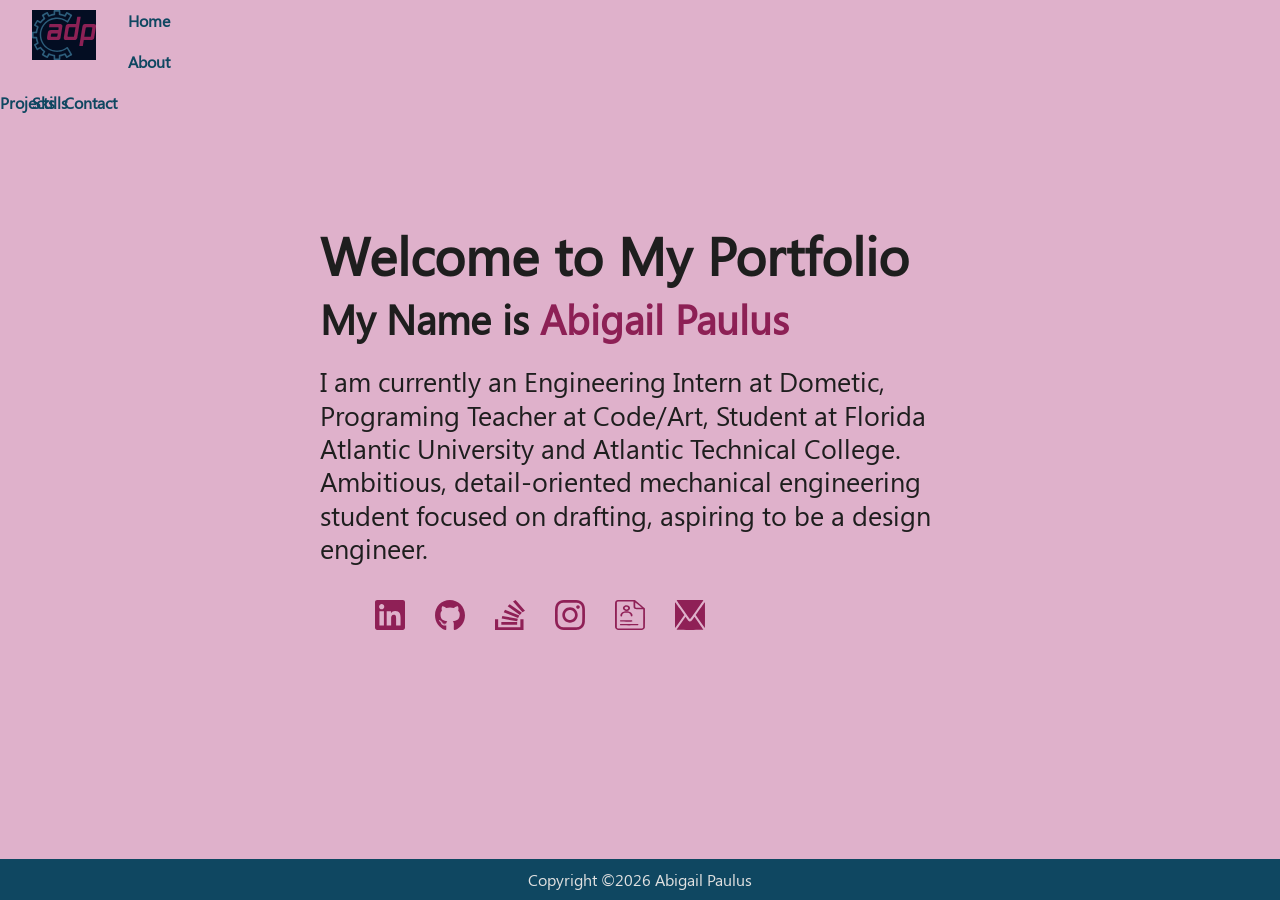
<file: index.html>
<!DOCTYPE html>
<html lang="en">
<head>
    <link rel="shortcut icon" href="images/favicon.svg" type="image/x-icon">
    <title>Home</title>
    <meta http-equiv="Content-Type" content="text/html;charset=UTF-8">
    <meta name="viewport" content="width=device-width, initial-scale=1.0">
    <script src="script.js"></script>
    <meta name="keywords" content="Abigail Paulus, Engineer, Student, Product Design, Product Developer, JP Taravella High School">
    <link rel="stylesheet" href="styles.css">
    <link rel="stylesheet" href="css/index.css">
</head>
<body>
<header>
    <nav>
    <a id="homeLogo" href="index.html"><img src="/assets/images/logo.svg" alt="adp logo"></a>
    <ul>
        <li><a href="index.html">Home</a></li>
        <li><a href="about.html">About</a></li>
        <li><a href="projects.html">Projects</a></li>
        <li><a href="skills.html">Skills</a></li>
        <li><a href="contact.html">Contact</a></li>
    </ul>
    </nav>
</header>
<main>
<div id="main">
    <h1>Welcome to My Portfolio</h1>
    <h2>My Name is <span style="color: #8D2055;">Abigail Paulus</span></h2>
    <p><span id="tagline">blank</span></p>
    <div id="logosMain">
        <ul>
            <li><a href="https://www.linkedin.com/in/abbypaulus/" target="_blank" title="LinkedIn"><img src="/assets/images/icons/linkedin-icon.svg" alt="LinkedIn"></a></li>
            <li><a href="https://github.com/abbypaulus" target="_blank" title="GitHub"><img src="/assets/images/icons/github-icon.svg" alt="GitHub"></a></li>
            <li><a href="https://stackoverflow.com/users/16097412/abbypaulus" target="_blank" title="Stack Overflow"><img src="/assets/images/icons/stackoverflow-icon.svg" alt="StackOverflow"></a></li>
            <li><a href="https://www.instagram.com/abigail.paulus06/" target="_blank" title="Instagram"><img src="/assets/images/icons/instagram-icon.svg" alt="Instagram"></a><li>
            <li><a href="Resources/Paulus_Resume.pdf" target="_blank" title="Resume"><img src="/assets/images/icons/resume-icon.svg" alt="Resume"></a></li>
            <li><a href="mailto:abbypaulus@icloud.com" title="Email Me"><img src="/assets/images/icons/mail-icon.svg" alt="Email"></a></li>
        </ul>
    </div>
</div>
</main>
<footer>
<div class="bottom">
    <p>Copyright &copy;<span id="currentYear"></span> Abigail Paulus</p>
</div>
</footer>
</body>
</html>
</file>
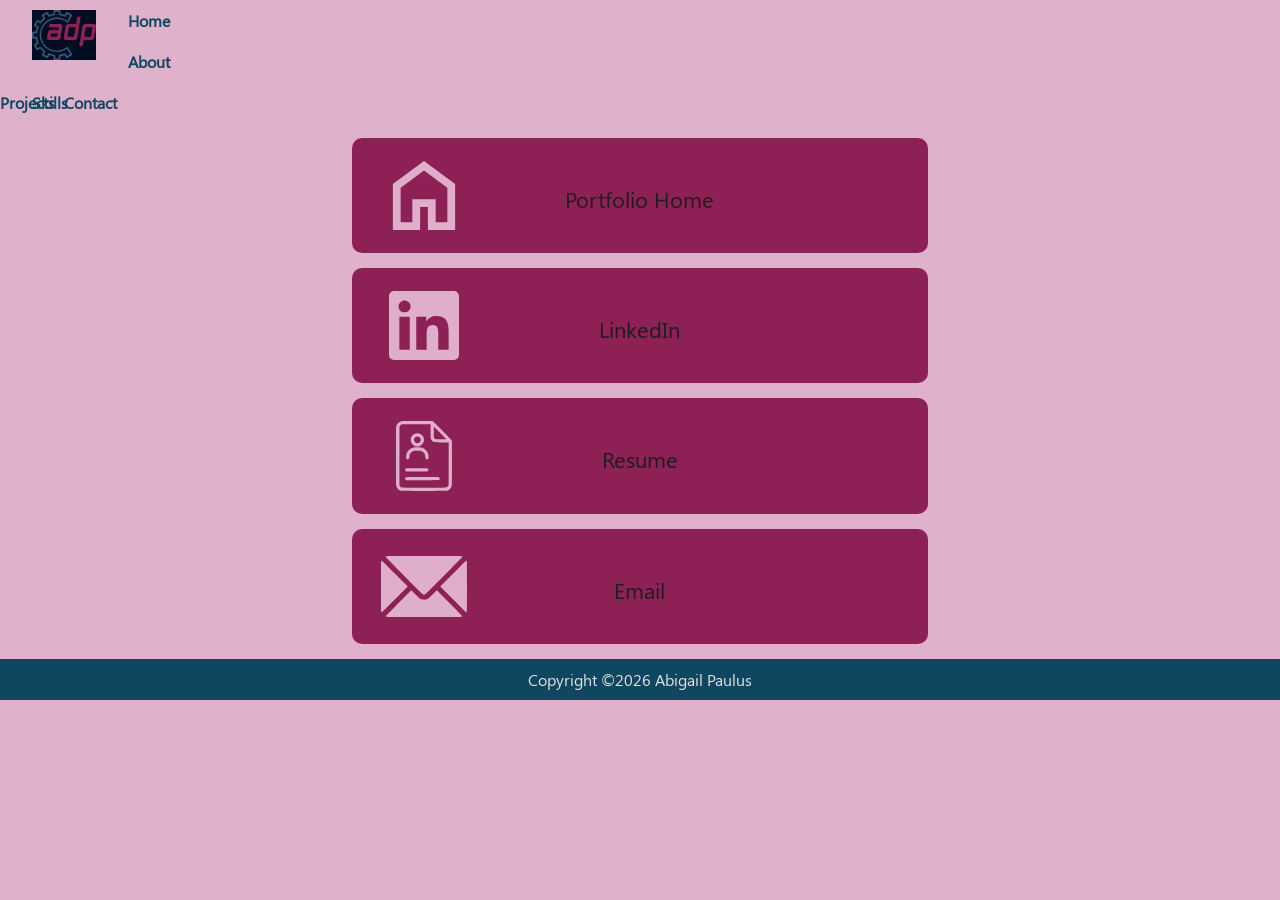
<file: links.html>
<!DOCTYPE html>
<html lang="en">
<head>
    <link rel="shortcut icon" href="images/favicon.svg" type="image/x-icon">
    <title>Links</title>
    <meta http-equiv="Content-Type" content="text/html;charset=UTF-8">
    <meta name="viewport" content="width=device-width, initial-scale=1.0">
    <script src="script.js"></script>
    <meta name="keywords" content="Abigail Paulus, Engineer, Student, Product Design, Product Developer, JP Taravella High School">
    <link rel="stylesheet" href="styles.css">
    <link rel="stylesheet" href="css/links.css">
</head>
<body>
<header>
    <nav>
    <a id="homeLogo" href="index.html"><img src="/assets/images/logo.svg" alt="adp logo"></a>
    <ul>
        <li><a href="index.html">Home</a></li>
        <li><a href="about.html">About</a></li>
        <li><a href="projects.html">Projects</a></li>
        <li><a href="skills.html">Skills</a></li>
        <li><a href="contact.html">Contact</a></li>
    </ul>
    </nav>
</header>
<main>
    <div class="link">
        <img src="images/icons/home-icon.svg" alt="home">
        <a href="index.html">Portfolio Home</a>
    </div>
    <div class="link">
        <!-- <div id="linkedinframe" class="badge-base LI-profile-badge" data-locale="en_US" data-size="medium" data-theme="light" data-type="VERTICAL" data-vanity="abbypaulus" data-version="v1"><a class="badge-base__link LI-simple-link" href="https://www.linkedin.com/in/abbypaulus?trk=profile-badge"></a></div> -->
        <img src="images/icons/linkedin-icon.svg" alt="linkedin">
        <a href="https://www.linkedin.com/in/abbypaulus/" target="_blank" title="LinkedIn">LinkedIn</a>
    </div>
    <div class="link">
        <!-- <object data="Resources/Paulus_Resume.pdf" type="application/pdf" width="100%" height="100%">
            <iframe id="resume" src="Resources/Paulus_Resume.pdf" width="100%" height="100%" style="border: none;">
            This browser does not support PDFs. Please download the PDF to view it: 
            <a href="Resources/Paulus_Resume.pdf" target="_blank" title="Resume">Resume</a>
            </iframe>
        </object> -->
        <!-- <iframe class="resumeframe" frameborder="0" width="100" height="250"></iframe> -->
        <!-- <div id="adobe-dc-view"></div> -->
        <img src="images/icons/resume-icon.svg" alt="resume">
        <a href="resources/Paulus_Resume.pdf" target="_blank" title="Resume">Resume</a>
    </div>
    <div class="link">
        <img src="images/icons/mail-icon.svg" alt="email">
        <a href="mailto:abbypaulus@icloud.com" title="Email Me">Email</a>
    </div>

    <!-- <h3 class="contact-title">E-Mail</h3>
    <p class="contact-p"><a href="mailto:abbypaulus@icloud.com">abbypaulus@icloud.com</a></p>
    <h3 class="contact-title">Phone</h3>
    <p class="contact-p"><a href="tel:+19547987482">(954)-798-7482</a></p> -->
</main>
<footer>
<div class="bottom">
    <p>Copyright &copy;<span id="currentYear"></span> Abigail Paulus</p>
</div>
</footer>
</body>
</html>
</file>
<file: styles.css>
@charset "utf-8";
@font-face {
	font-family: 'Segoe UI';
	src: url(/assets/fonts/Segoe\ UI.ttf);
}

*{
    font-family: 'Segoe UI';
    box-sizing: border-box;
}

body, main, header, p, h1, h2, h3, h4, h5, h6, footer, li{
	display: block;
	margin: 0px;
	padding: 0px;
    color: #1E1E1E;
}

h1, h2{
	width: 100%;
	text-align: center;
    color: #1E1E1E;
	text-decoration: solid;
}

body{
    background-color: #DFB1CB;
    width: 100%;
    display: flex;
    flex-flow: column;
	color:#e1e1e1;
    color: #1E1E1E;
}

a{
    color: #1E1E1E;
}
 
/* navbar*/
#homeLogo img{
	background: #030d22;
	height: 50px;
	margin: auto;
}

header *{
	margin: 0px;
	padding: 0px;
	flex: 100%;
	top: 1;
	width: 50%;
}

header a{
	float: left;
	width: 20%;
	text-align: center;
	text-decoration: none;
	padding: 10px 0px;
	color: #0F4761;
    font-weight: 600;
	border-bottom: #8D2055;
	border-width: 3px;
}

header ul a:hover {
	color: #1E1E1E;
	border-bottom: #1E1E1E;
}

/* footer */
footer{
	background: #8D2055;
	position: relative;
	bottom: -1;
	color: #e1e1e1;
	padding: 0px;
	margin: 0px;
}

footer .row.primary{
	display: grid;
	grid-template-columns: 2fr 1fr 1.5fr 2fr;
	grid-template-rows: 1fr;
	padding: 5px 25px;
}

footer .row.bottom{
	grid-template-columns: 1fr;
}

footer .column{
	width: 100%;
	display: flex;
	flex-flow: column;
	padding: 5px;
}

footer .links{
	width: 100%;
	flex-flow: column;
	padding: 5px;
}

footer #social *{
	display: flex;
	margin: 0px;
	padding: 0px;
}

footer #social ul{
	flex-flow: row wrap;
}

footer #social li{
	width: 50%;
	padding: 10px 5px;
}

footer #social img{
	margin: 0px 5px;
}

footer h3{
	font-size: 16pt;
	text-align: left;
}

footer ul{
	list-style: none;
	display: flex;
	flex-flow: column;
	padding: 0px;
	margin: 0px;
}

footer .column.links li{
	padding: 3px 0px;
}

footer .column.links a{
	text-decoration: none;
	color: #030d22;
}

footer img{
	width: 30px;
	aspect-ratio: 1/1;
	object-fit: contain;
	object-position: 0%;
	margin: 0px;	
	padding-right: 5px;
	vertical-align: middle;
}

footer .column.links a:hover, footer img:hover {
	filter: invert(46%) 
			sepia(76%) 
			saturate(750%) 
			hue-rotate(163deg) 
			brightness(98%) 
			contrast(85%);
	text-decoration: none;
	color: #1e9be0;
}

footer .about p{
	line-height: 1.5;
	text-align: left;
	font-size: 12pt;
}

/*Footer Bottom*/
footer .bottom{
	background: #0F4761;
	position: fixed;
	width: 100%;
	display: flex;
	margin: 0px;
	padding: 10px 25px;	
	color: #e1e1e1;
	text-align: center;
	position: relative;
	bottom: 0;
	width: 100%;
}

/*Scroll Bar*/
::-webkit-scrollbar{
	width: 12px;
}

::-webkit-scrollbar-track{
	background: #1E1E1E;
}

::-webkit-scrollbar-thumb{
	background: #8D2055;
}
</file>
<file: css/index.css>
h1, h2, h3, h4, h5{
	text-align: center;
	font-size: 0.85em;
}

h1, h2, main p{
	margin: 0px auto;
	padding: 0px;
	text-align: left;
	line-height: 1.3;
}

h2{
	margin-top: 5px;
}

main p{
	margin-top: 20px;
	line-height: 1.25;
}

#main{
    padding-top: 7.5%;
}

#logosMain{
	width: 100%;
	margin: 25px auto;
	display: inline-flex;
}

#logosMain ul{
	width: 50%;
	margin: 0px auto;
	display: inline-flex;
}

#logosMain img{
	width: 30px;
	aspect-ratio: 1/1;
	object-fit: fit;
	object-position: 0%;
	margin: 0px 15px;	
	filter: brightness(0)
            saturate(100%);
    filter: brightness(0) 
            saturate(100%) 
            invert(20%) 
            sepia(27%) 
            saturate(4712%) 
            hue-rotate(304deg) 
            brightness(90%) 
            contrast(96%);
}

#logosMain a{
	float: left;
	text-align: center;
	text-decoration: none;
	padding: 10px 0px;
}

#logosMain img:hover{
    filter: brightness(0) 
            saturate(100%) 
            invert(21%) 
            sepia(14%) 
            saturate(4115%) 
            hue-rotate(162deg) 
            brightness(94%) 
            contrast(90%);
}

/* footer */
footer{
	width: 100%;
	background: none;
	position: absolute;
	bottom: 0;
	padding: 0px;
	margin: 0px;
}

footer .bottom{
	display: block;
	width: 100%;
	text-align: center;
	position: absolute;
	bottom: 0;
}

footer .bottom p{
	width: 100%;
	text-align: center;
    color: #e1e1e1;
}

/*Media Queries Mobile, Tablet, Desktop*/
@media screen and (max-width: 480px) {
	h1{
		font-size: 30pt;
		}

	h2{
		margin-top: 5px;
		font-size: 17pt;
	}

	main p{
		font-size: 13pt;
	}

	h1, h2, main p{
		width: 100%;
	}

	#logosMain *{
		margin: 0px;
		padding: 0px;
		display: block;
	}

	#logosMain{
		margin: 25px 0px;
		display: inline-flex;
	}
	
	#logosMain ul{
		width: 100%;
		margin: 0px ;
		display: inline-flex;
	}

	#logosMain img{
		width: 20px;
	}

	#logosMain a{
		padding: 0px;
	}
}

@media screen and (min-width: 481px) and (max-width: 768px){
	h1{
		width: 50%;

		
		font-size: 30pt;
		}

	h2{
		width: 50%;
		font-size: 20pt;
	}

	main p{
		font-size: 10pt;
		width: 50%;
	}

	#main{
		width: 100%;
	}
	
}

@media screen and (min-width: 769px){
	h1{
	font-size: 40pt;
	}
	
	h2{
		font-size: 30pt;
	}

	main p{
		font-size: 20pt;
	}

	h1, h2, main p{
		width: 50%;
	}
}
</file>
<file: css/links.css>
.link{
    width: 90%;
    aspect-ratio: 5/1;
    margin: 15px auto;
    background: #8D2055;
    border-radius: 10px;
    display: flex;
    flex-flow: row wrap;
}	

.link:hover{
    background: #0F4761;
}	

.link img{
    width: 20%;
    object-fit: contain;
    aspect-ratio: 1/1;
    padding: 4% 0px;
    padding-left: 5%;
    filter: brightness(0)
        saturate(100%);
    filter: brightness(0) 
        saturate(100%) 
        invert(98%) 
        sepia(66%) 
        saturate(1191%) 
        hue-rotate(279deg) 
        brightness(90%) 
        contrast(94%);
}

.link a{
    width: 80%;
    height: 100%;
    padding-top: 6%;
    padding-right: 20%;
    margin: auto;
    text-decoration: none;
    text-align: center;
    font-size: 1.1rem;
}

/* footer */
footer .bottom p{
	width: 100%;
	text-align: center;
    color: #e1e1e1;
}

@media screen and (min-width: 1025px){
	.link{
		width: 45%;
	}

	.link a{
		padding-top: 8%;
		font-size: 1.4rem;
	}
}
</file>
